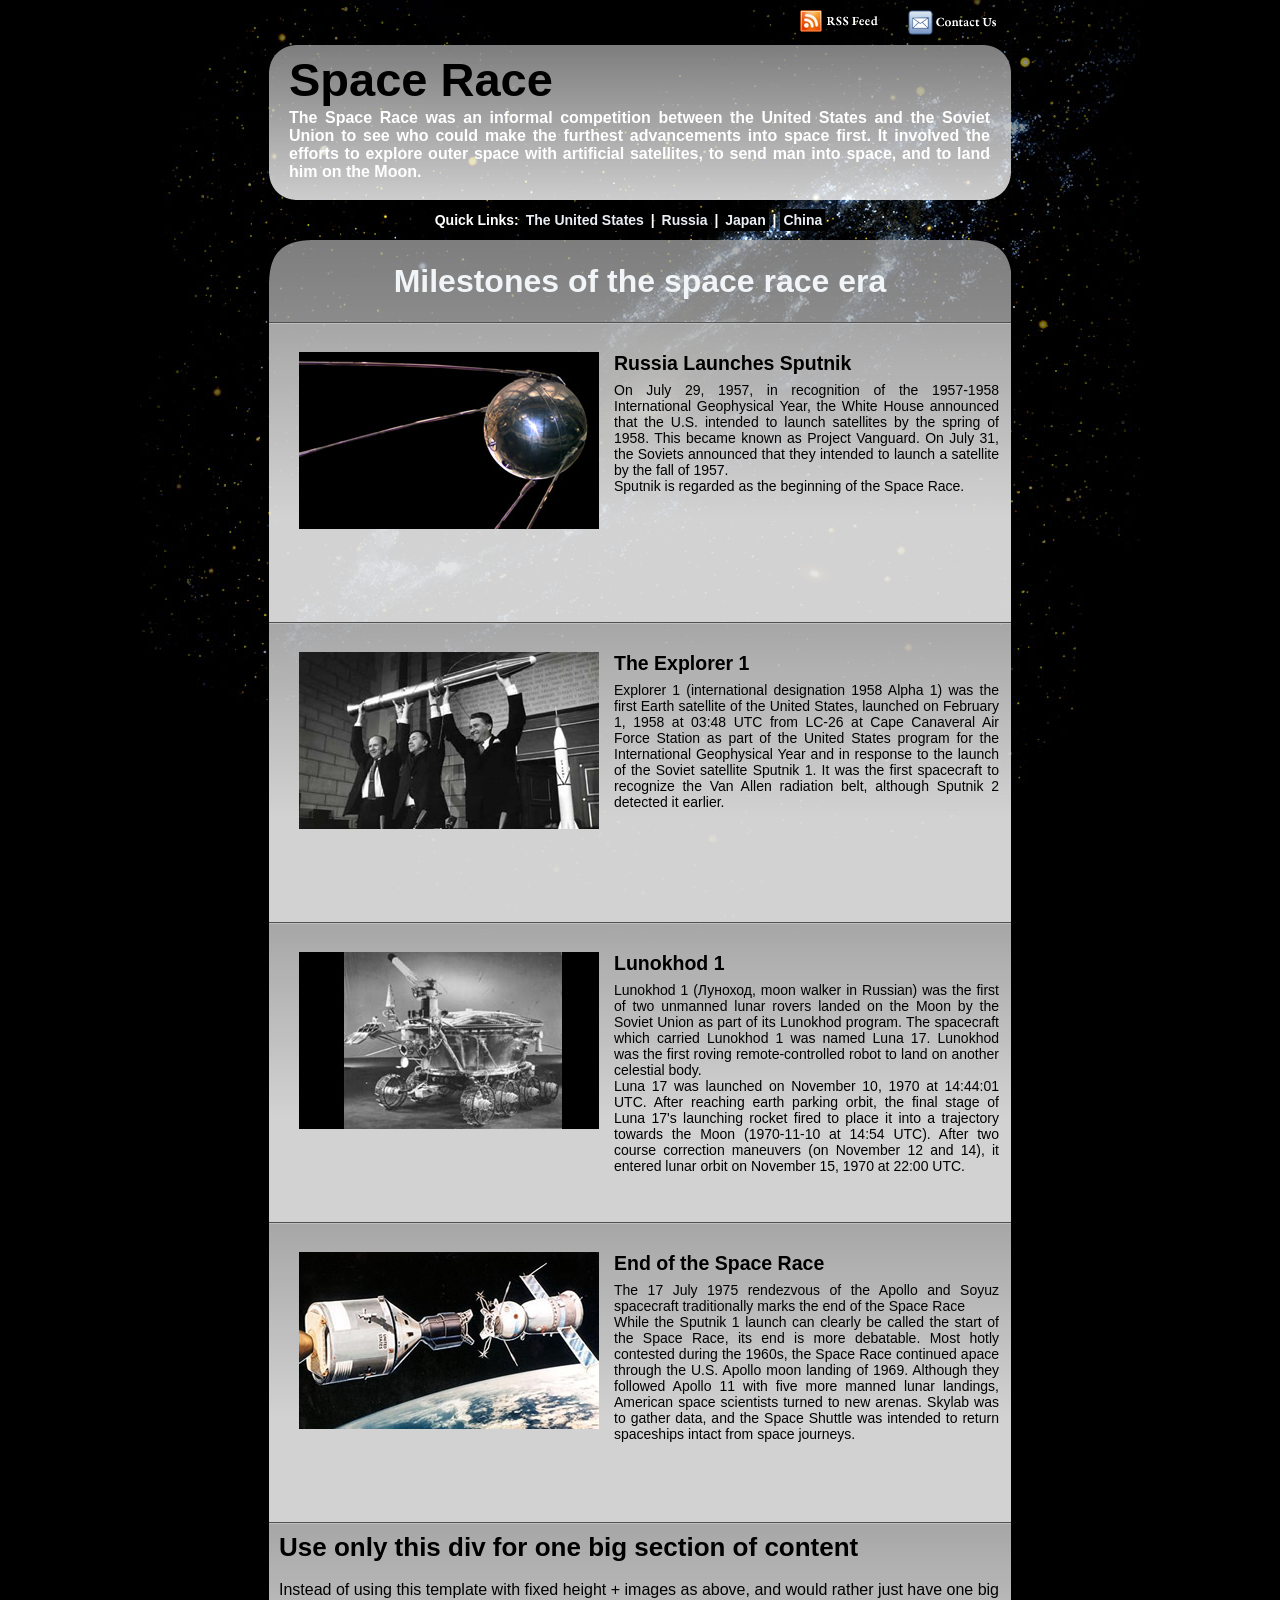
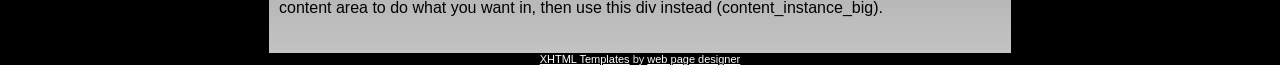
<file: http/index.html>
<!DOCTYPE html PUBLIC "-//W3C//DTD XHTML 1.0 Strict//EN" "http://www.w3.org/TR/xhtml1/DTD/xhtml1-strict.dtd">
<!-- saved from url=(0062)https://www.html.am/templates/downloads/bryantsmith/spacerace/ -->
<html xmlns="http://www.w3.org/1999/xhtml"><head><meta http-equiv="Content-Type" content="text/html; charset=UTF-8">

<link rel="stylesheet" type="text/css" href="./sample/style.css">
<title>A Farewell to Colors by Bryant Smith</title>
</head>

<body>
 
 
 <div id="page">
		<div id="top">
        	<a href="https://www.html.am/templates/downloads/bryantsmith/spacerace/#"><img src="./sample/contact_us.png" alt="Contact Us" title="Contact Us"></a>
        	<a href="https://www.html.am/templates/downloads/bryantsmith/spacerace/#"><img src="./sample/rss_feed.png" alt="RSS Feed" title="RSS Feed"></a>
        </div>
        
        <div id="header">
        	<h1>Space Race</h1>
            <h2>The Space Race was an informal competition between the United States and the Soviet Union to see who could make the furthest advancements into space first. It involved the efforts to explore outer space with artificial satellites, to send man into space, and to land him on the Moon.</h2>
   </div>
        
        <div class="links">
        	Quick Links:
        	<a href="http://bryantsmith.com/">The United States</a> | 
        	<a href="http://bryantsmith.com/">Russia</a> | 
           	<a href="http://bryantsmith.com/">Japan</a> | 
        	<a href="http://bryantsmith.com/">China</a>
        </div>
        
        <div id="content">
        	<div class="content_top">
            	<h1>Milestones of the space race era</h1>
            </div>
            <div class="content_instance">
            	<img src="./sample/image1.jpg">
                <div class="content_right">
            	<h2>Russia Launches Sputnik</h2>
                <p>On July 29, 1957, in recognition of the 1957-1958 International Geophysical Year, the White House announced that the U.S. intended to launch satellites by the spring of 1958. This became known as Project Vanguard. On July 31, the Soviets announced that they intended to launch a satellite by the fall of 1957.</p>
                <p>Sputnik is regarded as the beginning of the Space Race.</p>
                </div>
            </div>
            <div class="content_instance">
            	<img src="./sample/image2.jpg">
                <div class="content_right">
                <h2>The Explorer 1</h2>
               <p>Explorer 1 (international designation 1958 Alpha 1) was the first Earth satellite of the United States, launched on February 1, 1958 at 03:48 UTC from LC-26 at Cape Canaveral Air Force Station as part of the United States program for the International Geophysical Year and in response to the launch of the Soviet satellite Sputnik 1. It was the first spacecraft to recognize the Van Allen radiation belt, although Sputnik 2 detected it earlier.</p>
            </div>
            </div>
            <div class="content_instance">
            	<img src="./sample/image3.jpg">
                <div class="content_right">
                <h2>Lunokhod 1</h2>
               <p>Lunokhod 1 (Луноход, moon walker in Russian) was the first of two unmanned lunar rovers landed on the Moon by the Soviet Union as part of its Lunokhod program. The spacecraft which carried Lunokhod 1 was named Luna 17. Lunokhod was the first roving remote-controlled robot to land on another celestial body.</p>
               <p>Luna 17 was launched on November 10, 1970 at 14:44:01 UTC. After reaching earth parking orbit, the final stage of Luna 17's launching rocket fired to place it into a trajectory towards the Moon (1970-11-10 at 14:54 UTC). After two course correction maneuvers (on November 12 and 14), it entered lunar orbit on November 15, 1970 at 22:00 UTC.</p>
               

                </div>
            
            </div>
            
            <div class="content_instance">
            	<img src="./sample/image4.jpg">
            <div class="content_right">
                <h2>End of the Space Race</h2>
               <p>The 17 July 1975 rendezvous of the Apollo and Soyuz spacecraft traditionally marks the end of the Space Race</p>
               <p>While the Sputnik 1 launch can clearly be called the start of the Space Race, its end is more debatable. Most hotly contested during the 1960s, the Space Race continued apace through the U.S. Apollo moon landing of 1969. Although they followed Apollo 11 with five more manned lunar landings, American space scientists turned to new arenas. Skylab was to gather data, and the Space Shuttle was intended to return spaceships intact from space journeys.</p>
                </div>
            </div>
            
            
            <div class="content_instance_big">
                <h2>Use only this div for one big section of content</h2>
                <p>&nbsp;</p>
                <p>Instead of using this template with fixed height + images as above, and would rather just have one big content area to do what you want in, then use this div instead (content_instance_big).</p>
               <p>&nbsp;</p>
               <p>&nbsp;</p>
            </div>
            
            
        </div>
        
        
        <div id="footer"><a href="http://www.bryantsmith.com/template">XHTML Templates</a> by <a href="http://www.bryantsmith.com/">web page designer</a></div>
        
        
        
    </div>
        


<span id="buffer-extension-hover-button" style="display: none; position: absolute; z-index: 8675309; width: 100px; height: 25px; background-image: url(&quot;chrome-extension://noojglkidnpfjbincgijbaiedldjfbhh/data/shared/img/buffer-hover-icon@1x.png&quot;); background-size: 100px 25px; opacity: 0.9; cursor: pointer; top: 799px; left: 694px;"></span></body></html>
</file>
<file: http/sample/style.css>
/* A Free Design by Bryant Smith (bryantsmith.com) */

html, body {
text-align: center;
}
p {text-align: left;}

body {
	margin: 0;
	padding: 0;
	background: url(background.jpg) no-repeat;
    background-color:#000000;
    background-position:center top;
	background-attachment:fixed;
	text-align: left;
	font-family: Helvetica, Arial,  sans-serif;
	font-size: 13px;
	color: #F1F5F8;
}
*
{
  margin: 0 auto 0 auto;
 text-align:left;}


html, body {
text-align: center;
}
p {text-align: left;}



#page
{
  margin: 0 auto 0 auto; 
  margin-top:10px;
  display: block; 
  height:auto;
  position: relative; 
  overflow: hidden; 
  width: 742px;
}

#top
{
display:block;
width:742px;
height:35px;
float:right;
clear:both;
}

#top img
{
padding-left:15px;
padding-right:15px;
float:right;
}



#header
{
background-image:url(header.png);
background-repeat:no-repeat;
height:155px;
width:742px;
display:block;
clear:both;
}

#header h1
{
position:relative;
margin-left:20px;
padding-top:7px;
color:#000000;
text-align:left;
font-size:47px;
font-weight:bold;
font-family:Arial, Helvetica, sans-serif;
}

#header h2
{
margin-left:20px;
margin-top:2px;
padding-right:21px;
position:relative;
color:#FFFFFF;
text-align:left;
font-size:16px;
font-family:Arial, Helvetica, sans-serif;
text-align:justify;
}


#content
{
width:742px;
clear:both;
}

#content .content_top
{
background-image:url(content_top.png);
background-repeat:no-repeat;
height:82px;
width:742px;
}

#content .content_top h1
{
padding-top:23px;
text-align:center;
font-size:32px;
}


#content .content_instance
{
width:742px;
height:300px;
clear:both;
background-image:url(content_back.png);
background-repeat:repeat-x;
}

#content .content_instance_big h2
{
font-size:26px;
color:#000000;
padding-left:10px;
padding-right:10px;

}

#content .content_instance_big p
{
font-size:16px;
color:#000000;
padding-left:10px;
padding-right:10px;
}

a img
{
border:none;
}


#content .content_instance_big
{
padding-top:10px;
width:742px;
height:auto;
clear:both;
background-image:url(content_back.png);
background-repeat:repeat-x;
}



#content .content_instance img
{
width:300px;
height:177px;
margin-top:30px;
margin-bottom:30px;
margin-left:30px;
margin-right:15px;
float:left;
clear:none;
}

#content .content_instance .content_right
{
margin-top:30px;
width:385px;
float:left;
}
#content .content_instance .content_right p
{
text-align:justify;
font-size:14px;
line-height:16px;
color:#000000;
}

#content .content_instance  h2
{
color:#000000;
padding-bottom:7px;
}

.links
{
width:722px;
height:40px;
font-size:14px;
font-weight:bold;
color:#FFFFFF;
line-height:40px;
text-align:center;
padding-right:20px;
}

.links a, .links a:visited
{
font-size:14px;
font-weight:bold;
text-decoration:none;
color:#E9EEF3;
background-color:#000000;
padding:3px;
}

.links a:hover
{
color:#FFFFFF;
background-color:#333333;
}

#footer
{
text-align:center;
width:inherit;
color:#E6E6E6;
font-size:11px;
}

#footer a, #footer a:visited
{
color:#FFFFFF;
}
</file>
